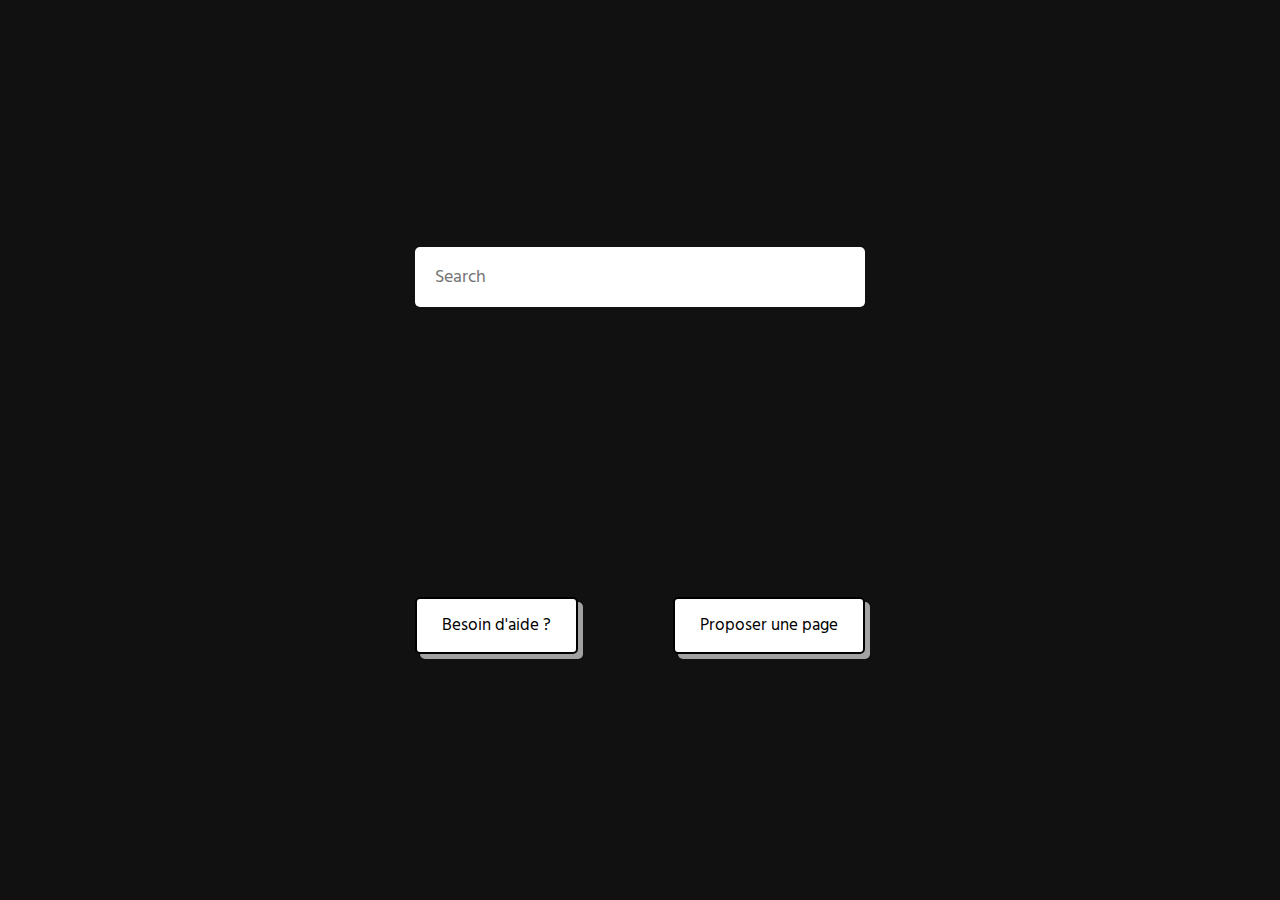
<file: index.html>
<!DOCTYPE html>
<html lang="en">
<head>
    <meta charset="UTF-8">
    <meta name="viewport" content="width=device-width, initial-scale=1.0">
    <title>Document</title>
    <link rel="stylesheet" href="style.css">
    <script src="system.js" defer></script>
</head>
<body>
    <div class="center">
        <div class="search_bar">
            <div class="search_section">
                <input type="text" id="search" placeholder="Search">
            </div>
            <div id="suggestions">
                <div class="label" id="suggestions_label">Suggestions :</div>
                <div class="item_list" id="item_list">
                </div>
                <div class="more_links " id="more_links">
                    <span tabindex="0">+25 more links</span>
                </div>
            </div>
        </div>
    </div>
    <div class="sublinks">
        <button>Besoin d'aide ?</button>
        <a class="btn" href="./visualizer/index.html">Proposer une page</a>
    </div>
</body>
</html>
</file>
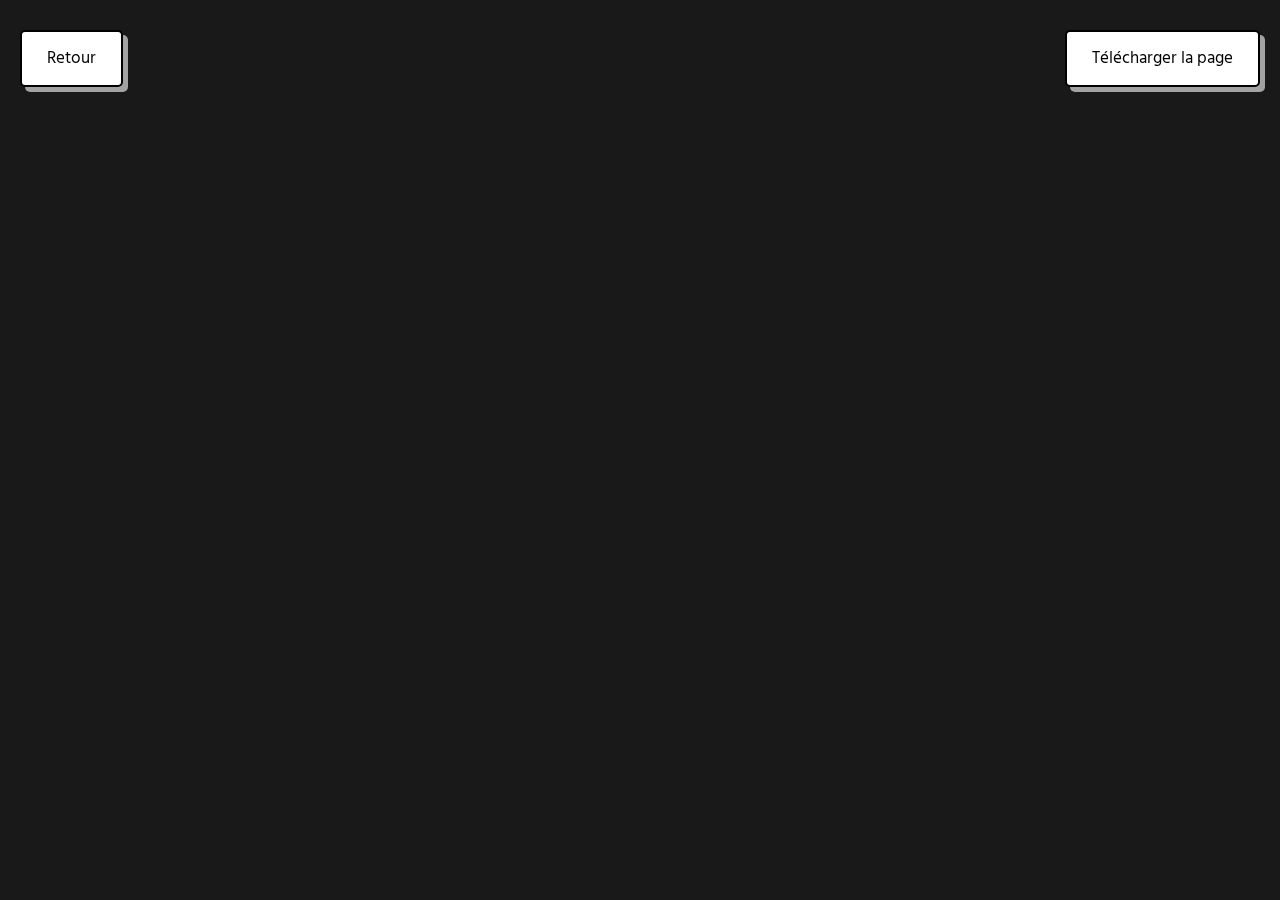
<file: page.html>
<!DOCTYPE html>
<html lang="en">
<head>
    <meta charset="UTF-8">
    <meta name="viewport" content="width=device-width, initial-scale=1.0">
    <title>Document</title>

    <link rel="stylesheet" href="page.css">

    <script src="page_template.js" defer></script>
</head>
<body>
    <a href="./index.html" class="back_btn" tabindex="0">Retour</a>
    <button class="download" id="download">Télécharger la page</button>
</body>
</html>
</file>
<file: style.css>
@import url('https://fonts.googleapis.com/css2?family=Hind+Madurai:wght@300;400;500;600;700&family=Lora:ital,wght@0,400..700;1,400..700&family=Montserrat:ital,wght@0,100..900;1,100..900&family=Roboto:ital,wght@0,100;0,300;0,400;0,500;0,700;0,900;1,100;1,300;1,400;1,500;1,700;1,900&display=swap');
* {
    margin: 0;
    padding: 0;
    box-sizing: border-box;

    font-family: "Hind Madurai", sans-serif;
    font-weight: 400;
    font-style: normal;
}

html {
    background-color: #111;
}
body {
    --document-width: 450px;

    height: 100vh;
    display: flex;
    flex-direction: column;
    align-items: center;
    justify-content: center;
    padding: 0 20px;
}
.center {
    height: 350px;
    max-width: var(--document-width);
    width: 100%;
}
.search_bar {
    --item_height: 40px;
    --max_items_visible: 5;

    position: relative;
    display: flex;
    flex-direction: column;
    gap: 10px
}
.search_section {
    display: flex;
    
    height: 60px;
    max-width: var(--document-width);
    width: 100%;
}
.search_bar input {
    height: 100%;
    width: 100%;
    border: none;
    padding: 20px;
    font-size: 1.1rem;
    border-radius: 5px;
}


.search_bar #suggestions {

    position: relative;
    top: calc(100% + 8px);
    width: 100%;
    display: flex;
    flex-direction: column;
    border-radius: 5px;
}
.search_bar #suggestions a {
    color: #000;
    text-decoration: none;
}
.search_bar #suggestions .label:not(.visible) {
    display: none;
}
.search_bar #suggestions .label {
    color: #fff;
    margin-bottom: 8px;
    font-size: .9rem;
    letter-spacing: 0.5px;
}
.search_bar #suggestions .more_links:not(.visible) {
    display: none;
}
.search_bar #suggestions .more_links {
    color: #fff;
    text-decoration: underline;
    cursor: pointer;
    display: flex;
    align-items: flex-end;
    justify-content: flex-end;
    padding-top: 5px;
    font-size: .9rem;
    letter-spacing: 0.5px;

}
.search_bar #suggestions .item_list {
    --item_height: 40px;
    --max_items_visible: 5;

    width: 100%;
    display: flex;
    flex-direction: column;
    overflow: auto;
    max-height: calc(var(--max_items_visible) * var(--item_height));
    border-radius: 5px;
    background-color: #fff;
}
.search_bar #suggestions .item_list::-webkit-scrollbar {
    width: 0;
}
.search_bar #suggestions .item {
    display: flex;
    align-items: center;

    background-color: #fff;
    cursor: pointer;
    width: 100%;
    padding: 0 20px;
    border-radius: 5px;

    min-height: var(--item_height);
    max-height: var(--item_height);
}

.search_bar #suggestions .item:hover {
    background-color: #eee;
}

.sublinks {
    max-width: var(--document-width);
    width: 100%;
    display: flex;
    justify-content: space-between;
    gap: 15px;
}

button, .btn {
    /* position: fixed; */
    top: bottom;
    background-color: rgb(255, 255, 255);
    padding: 15px 25px;
    border-radius: 5px;
    color: #000;
    box-shadow: #a2a2a2 5px 5px;
    cursor: pointer;
    font-size: 1.05rem;
    text-decoration: none;
    transition: box-shadow .3s ease;
    border: 2px solid black;
    text-overflow: nowrap;
    text-align: center;
}

button:hover, .btn:hover {
    box-shadow: #a2a2a2 0px 0px;
}
@media screen and (max-width: 410px) {
    .sublinks {
        flex-direction: column;
    }
}
</file>
<file: page.css>
@import url('https://fonts.googleapis.com/css2?family=Hind+Madurai:wght@300;400;500;600;700&family=Lora:ital,wght@0,400..700;1,400..700&family=Montserrat:ital,wght@0,100..900;1,100..900&family=Roboto:ital,wght@0,100;0,300;0,400;0,500;0,700;0,900;1,100;1,300;1,400;1,500;1,700;1,900&display=swap');
* {
    margin: 0;
    padding: 0;
    box-sizing: border-box;

    font-family: "Hind Madurai", sans-serif;
    font-weight: 400;
    font-style: normal;
}

html {
    scroll-behavior: smooth;
    scroll-margin: 140px;
}
body {
    min-height: 100vh;
    display: flex;
    flex-direction: column;
    background-color: #191919;
    color: #d4d4d4;
}

.back_btn {
    position: fixed;
    top: 30px;
    left: 20px;
    background-color: rgb(255, 255, 255);
    padding: 15px 25px;
    border-radius: 5px;
    color: #000;
    box-shadow: #a2a2a2 5px 5px;
    cursor: pointer;
    font-size: 1.05rem;
    text-decoration: none;
    transition: box-shadow .3s ease;
    border: 2px solid black;
}
.back_btn:hover {
    box-shadow: #a2a2a2 0px 0px;
}

.banner {
    width: 100%;
    height: 300px;
    overflow: hidden;
    margin-bottom: 80px;
    background-color: #222;
}
.banner img {
    height: 100%;
    width: 100%;
    object-fit: cover;
}
main {
    height: 100%;
    display: flex;
    flex-direction: column;
    max-width: 1050px;
    width: 100%;
    margin: 0 auto 150px;
    gap: 8px;
    padding: 0 25px
}

h1 {
    font-weight: 900;
    font-size: 3em;
    min-height: 3rem;
    display: flex;
    align-items: center;
}

h2 {
    font-weight: 600;
    font-size: 1.9em;
    min-height: 3rem;
    display: flex;
    align-items: center;
}

h3 {
    font-weight: 600;
    font-size: 1.6em;
    min-height: 3rem;
    display: flex;
    align-items: center;
}

h4 {
    font-weight: 500;
    font-size: 1.4em;
    min-height: 3rem;
    display: flex;
    align-items: center;
}
a {
    
    scroll-margin-top: 110px
}

.box {
    background-color: #252525;
    padding: 20px 25px;
    border-radius: 5px;
}
p {
    min-height: 1.5rem;
    font-size: 1.05rem;
}

.columns {
    display: grid;
    gap: 8px
}
.col_size_1 {
    grid-template-columns: repeat(1, 1fr);
}
.col_size_2 {
    grid-template-columns: repeat(2, 1fr);
}
.col_size_3 {
    grid-template-columns: repeat(3, 1fr);
}
.col_size_4 {
    grid-template-columns: repeat(4, 1fr);
}
.col_size_5 {
    grid-template-columns: repeat(5, 1fr);
}
.col_size_6 {
    grid-template-columns: repeat(6, 1fr);
}
.size_1 {
    grid-column: span 1;
    display: flex;
    flex-direction: column;
    gap: 8px;
}
.size_2 {
    grid-column: span 2;
    display: flex;
    flex-direction: column;
    gap: 8px;
}
.size_3 {
    grid-column: span 3;
    display: flex;
    flex-direction: column;
    gap: 8px;
}
.size_4 {
    grid-column: span 4;
    display: flex;
    flex-direction: column;
    gap: 8px;
}
.size_5 {
    grid-column: span 5;
    display: flex;
    flex-direction: column;
    gap: 8px;
}

main img {
    width: 100%;
}
main .img span {
    font-size: .9rem;
    color: #a6a6a6
}

.summary {
    min-height: 1.5rem;
    display: flex;
    flex-direction: column;
    gap: 8px;
    border-top: 1px solid #5f5f5f;
    border-bottom: 1px solid #5f5f5f;
    padding: 25px 15px;
}
.summary .summary_anchor {
    color: #a6a6a6;
    font-size: .95rem;
    text-decoration: underline;
    text-decoration-color: #5f5f5f;
    cursor: pointer;
}
.summary .anchor_lvl_2 {
    padding-left: 30px;
}
.summary .anchor_lvl_3 {
    padding-left: 60px;
}
.summary .anchor_lvl_4 {
    padding-left: 90px;
}

.download {
    position: fixed;
    top: 30px;
    right: 20px;
    background-color: rgb(255, 255, 255);
    padding: 15px 25px;
    border-radius: 5px;
    color: #000;
    box-shadow: #a2a2a2 5px 5px;
    cursor: pointer;
    font-size: 1.05rem;
    text-decoration: none;
    transition: box-shadow .3s ease;
    border: 2px solid black;
}

.download:hover {
    box-shadow: #a2a2a2 0px 0px;
}
@media screen and (max-width: 500px) {
    .banner {
        margin-bottom: 25px;
    }
    h1 {
        font-weight: 900;
        font-size: 2em;
    }

    h2 {
        font-weight: 600;
        font-size: 1.5em;
    }
    
    h3 {
        font-weight: 600;
        font-size: 1.3em;
    }
    
    h4 {
        font-weight: 500;
        font-size: 1.1em;
    }
    p {
        font-size: .95rem;
    }
}
</file>
